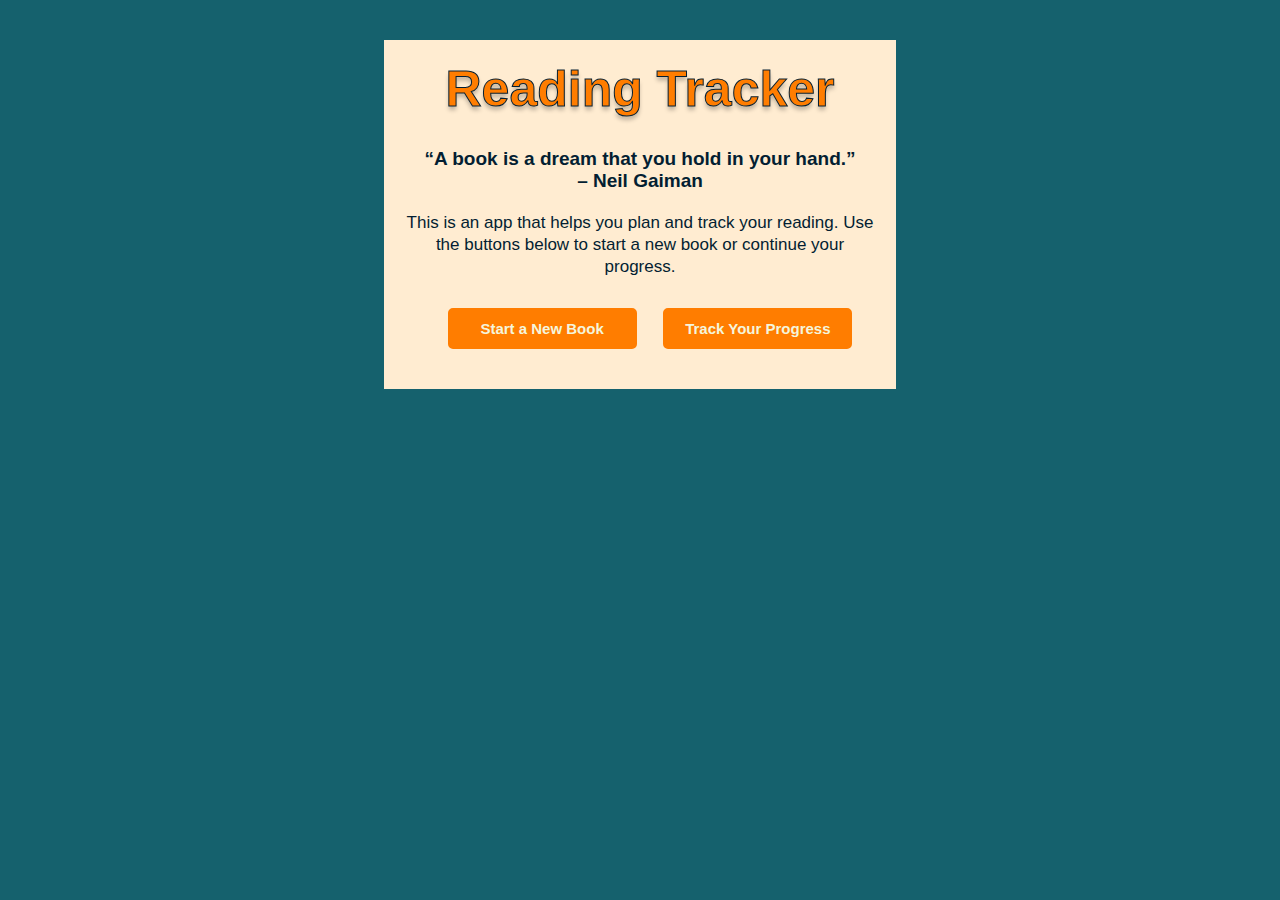
<file: index.html>
<!DOCTYPE html>
<html lang="en">
<head>
    <meta charset="UTF-8">
    <meta name="viewport" content="width=device-width, initial-scale=1.0">
    <link rel="stylesheet" href="style.css">
    <script type="module" src="script.js" defer></script>
    <title>Study Aid</title>
</head>               
<body>
    <div class="main-content">
        <nav>
            <h1>Reading Tracker</h1>
            <h4>“A book is a dream that you hold in your hand.” <br>– Neil Gaiman</h4>
            <p>This is an app that helps you plan and track your reading. Use the buttons below to start a new book or continue your progress.</p>
            <button data-window="modalStarter" data-form="modal">Start a New Book</button>
            <button data-window="modalContent" data-form="modal">Track Your Progress</button>
        </nav>

        <div id="modalStarter" class="modal">
            <div class="starter-modal">
                <div class="starter-question">
                    <span class="close" data-dismiss="modal">
                        <svg aria-hidden="true" focusable="false" data-prefix="fas" data-icon="arrow-left" class="svg-inline--fa fa-arrow-left fa-w-14" role="img" xmlns="http://www.w3.org/2000/svg" viewBox="0 0 448 512"><path fill="currentColor" d="M257.5 445.1l-22.2 22.2c-9.4 9.4-24.6 9.4-33.9 0L7 273c-9.4-9.4-9.4-24.6 0-33.9L201.4 44.7c9.4-9.4 24.6-9.4 33.9 0l22.2 22.2c9.5 9.5 9.3 25-.4 34.3L136.6 216H424c13.3 0 24 10.7 24 24v32c0 13.3-10.7 24-24 24H136.6l120.5 114.8c9.8 9.3 10 24.8.4 34.3z"></path></svg>
                    </span>
        
                    <form class="questionaire">
        
                        <label for="book-title">What is the title of the book?</label>
                        <input type="text" id="book-title" placeholder="Enter title" required autocomplete="off">

                        <div id="page-count">
                            <label for="pages">How many pages is the book?</label>
                            <input type="number" id="pages" placeholder="Enter number of pages">
                        </div>

                        <div id="days-count">
                            <label for="days">When do you want to finish the book?</label>
                            <input type="number" id="days" placeholder="Enter number of days">
                        </div>
        
                        <button class="submit" value="submit" id="submitButton" data-dismiss="modal">Start Tracking</button>
                    </form>
        
                </div>
            </div>
        </div>
    
        <div id="modalContent" class="modal">
            <div class="starter-modal">
                <div class="continue-activity">
                    <span class="close" id="close-learnings" data-dismiss="modal">
                        <svg aria-hidden="true" focusable="false" data-prefix="fas" data-icon="arrow-left" class="svg-inline--fa fa-arrow-left fa-w-14" role="img" xmlns="http://www.w3.org/2000/svg" viewBox="0 0 448 512"><path fill="currentColor" d="M257.5 445.1l-22.2 22.2c-9.4 9.4-24.6 9.4-33.9 0L7 273c-9.4-9.4-9.4-24.6 0-33.9L201.4 44.7c9.4-9.4 24.6-9.4 33.9 0l22.2 22.2c9.5 9.5 9.3 25-.4 34.3L136.6 216H424c13.3 0 24 10.7 24 24v32c0 13.3-10.7 24-24 24H136.6l120.5 114.8c9.8 9.3 10 24.8.4 34.3z"></path></svg>
                    </span>
                    <div class="study-calculations">
                        <h2 class="current-book"></h2>
                         <p class="calculated-goal"></p>
                        <p class="pages-left"></p>
                    </div>
                    <div class="log-sessions">
                        <form class="questionaire">
                            <label for="session-amount">How many pages did you read?</label>
                            <!-- Temporary text, change with js depending on user input -->
                            <input type="number" id="session-amount" placeholder="Enter amount you studied" required />
                            <label for="session-learnings">Add a comment about what you have read</label>
                            <textarea name="message" id="session-learnings" rows="10" cols="30" placeholder="Enter a comment"></textarea>
                
                            <button class="submit-session">Add Session</button>
                        </form>
                    </div>
                </div>
                <div class="progress-container">
                    <div class="progress-bar">0%</div>
                </div>
            </div>

            <div class="learnings">
                <ul class="inputList"></ul>
            </div>

        </div>

  
</body>
</html>
</file>
<file: style.css>
/* default elements */
* {
  padding: 0;
  margin: 0;
  box-sizing: border-box;
  font-size: 62.5%;
}
@import url("https://fonts.googleapis.com/css2?family=Roboto:wght@400;700&display=swap");

:root {
  --dark-green: #15616d;
  --beige: #ffecd1;
  --dark-blue: #031e32;
  --gold: #ff7d00;
  --brown: #78290f;

  --roboto: "Roboto", sans-serif;
  --roboto-regular: 400;
  --roboto-bold: 700;
}
body {
  background: var(--dark-green);
  font-family: var(--roboto);
}
input:focus,
textarea:focus,
button:focus {
  outline: none;
}
button {
  cursor: pointer;
}

/* Main Styles */
.hero-wrapper {
  width: 40vw;
  height: 75vh;
  margin: 0 auto;
  text-align: center;
  padding: 2rem 0;
}

.hero-wrapper h1,
.heading-wrapper h1 {
  color: var(--gold);
  text-shadow: 0px 4px 4px rgba(0, 0, 0, 0.25);
  font-weight: var(--roboto-bold);
  -webkit-text-stroke-width: 1px;
  -webkit-text-stroke-color: var(--dark-blue);
  font-size: 5.6rem;
  margin-bottom: 1.5rem;
}
.hero-wrapper p,
.heading-wrapper p {
  color: var(--dark-blue);
  font-size: 1.9rem;
  line-height: 1.34;
  margin-bottom: 3rem;
  font-weight: var(--roboto-bold);
}

.starter-questions {
  height: 49rem;
  width: 34vw;
  margin: 0 auto 5rem;
  background-color: var(--beige);
  color: var(--dark-blue);
  padding: 4rem 1.5rem;
}

.questionaire label {
  display: block;
  margin-bottom: 1rem;
  font-size: 1.9rem;
  color: var(--dark-blue);
}

.week-days input[type="checkbox"]:checked + label::before{
    border-color: var(--brown);
}
.week-days input[type="checkbox"]:checked + label span{
    color: var(--beige);
    z-index: 1;
}
.week-days label::after{
    transition: all 0.2 ease-in-out;
}
.week-days input[type="checkbox"]:not(:checked) + label::after {
    background-color: var(--beige);
}
.week-days input[type="checkbox"]:checked + label::after{
    content: '';
    position: absolute;
    left: 1rem;
    bottom: 0.9rem;
    width: 3.4rem;
    height: 2.6rem;
    background-color: var(--gold);
}

.hide{
    display: none;
}
.show{
    display: block;
}

.submit {
  width: 60%;
  font-size: 1.5rem;
  padding: 0.7rem 0;
  background: var(--gold);
  border: 0.2rem solid var(--gold);
  border-radius: 1rem;
  margin-top: 2.5rem;
  height: 3.6rem;
  color: var(--beige);
}
.submit:hover {
  border-color: var(--brown);
}

/* Styles for part 2 */
.heading-wrapper {
  /*See hero-wrapper for more information, renamed the wrapper for index2*/
  width: 40vw;
  height: 20vh;
  margin: 0 auto;
  text-align: center;
  padding: 2rem 0;
}

.content-wrapper {
  display: flex;
  width: 80vw;
  height: 50vh;
  margin: 0 auto;
  margin-bottom: 7rem;
  margin-top: 8rem;
  text-align: center;
  padding: 2rem 0;
  justify-content: space-between;
}
.study-calculations {
  height: 35rem;
  width: 70rem;
  margin: 0 auto;
}
.study-calculations h2 {
  color: var(--gold);
  text-shadow: 0px 4px 4px rgba(0, 0, 0, 0.25);
  font-weight: var(--roboto-bold);
  -webkit-text-stroke-width: 1px;
  -webkit-text-stroke-color: var(--dark-blue);
  font-size: 3.8rem;
  margin-bottom: 1.5rem;
}

.study-calculations p {
  color: var(--dark-blue);
  font-size: 2.4rem;
  line-height: 1.34;
  margin-bottom: 3rem;
  font-weight: var(--roboto-bold);
}

.log-sessions {
  height: 36rem;
  width: 36rem;
  margin: 0 auto;
  background-color: var(--beige);
  color: var(--dark-blue);
  padding: 4rem 1.5rem;
  text-align: center;
}

.log-sessions textarea {
  padding: 0.7rem 1rem;
  border: 0.2rem solid var(--gold);
  border-radius: 5px;
  background-color: var(--beige);
  width: 70%;
  font-size: 1.5rem;
  margin-bottom: 2rem;
  height: 10rem;
}

.log-sessions input[type="number"] {
  padding: 0.7rem 1rem;
  border: 0.2rem solid var(--gold);
  border-radius: 5px;
  background-color: var(--beige);
  width: 70%;
  font-size: 1.5rem;
  margin-bottom: 2rem;
  height: 3.6rem;
}

.questionaire textarea {
  font-family: var(--roboto-regular);
  resize: none;
}

.submit-session {
  width: 70%;
  font-size: 1.5rem;
  padding: 0.7rem 0;
  background: var(--gold);
  border: 0.2rem solid var(--gold);
  border-radius: 1rem;
  height: 3.6rem;
  color: var(--beige);
}

.submit-session:hover {
  border-color: var(--brown);
}

.submit{
    width: 60%;
    font-size: 1.6rem;
    padding: 0.7rem 0;
    background: var(--gold);
    border: 0.2rem solid var(--gold);
    border-radius: 1rem;
    margin-top: 2.5rem;
    height: 3.6rem;
    color: var(--beige);
}
.submit:hover{
    border-color: var(--brown);
}

.progress-container {
  height: 20px;
  width: 80vw;
  margin: 0 auto;
  background-color: var(--dark-blue);
  border-radius: 60px;
}

.progress-bar {
  background-color: var(--gold);
  color: var(--dark-blue);
  border-radius: 60px;
  font-size: 1.2rem;
  height: 20px;
  width: 20%;
  text-align: center;
  padding-top: 4px;
  padding-bottom: 4px;
}

.inputList {
  display: flex;
  margin-bottom: 7rem;
  margin-top: 7rem;
  justify-content: center;
  align-items: center;
  flex-direction: column;
}

.inputList li {
  display: flex;
  list-style: none;
  color: var(--dark-blue);
  font-size: 1.5rem;
  border: 1px solid var(--gold);
  border-radius: 5px;
  padding: 1rem;
  margin-bottom: 0.5rem;
  width: 50vw;
  align-items: center;
  justify-content: space-between;
}

.inputList button {
  width: 15%;
  height: 6rem;
  font-size: 1.5rem;
  padding: 0.7rem;
  background: var(--gold);
  border: 0.2rem solid var(--gold);
  border-radius: 1rem;
  color: var(--beige);
}

.inputList button:hover {
  border-color: var(--brown);
}


/* Immediate solution */
/* default elements */
*{
    padding: 0;
    margin: 0;
    box-sizing: border-box;
    font-size: 62.5%;
}
@import url('https://fonts.googleapis.com/css2?family=Roboto:wght@400;700&display=swap');

:root{
    --dark-green: #15616D;
    --beige:#FFECD1;
    --dark-blue:#031e32;
    --gold:#FF7D00;
    --brown:#78290F;

    --roboto: 'Roboto', sans-serif;
    --roboto-regular: 400;
    --roboto-bold:700;
}
body{
    background: var(--dark-green);
    font-family: var(--roboto);
    
}
input:focus, textarea:focus, button:focus{
    outline: none;
}
button{
    cursor: pointer;
}

/* Main Styles */

/* Navigation Wrapper */
.main-content{
    width: 40vw;
    padding: 2rem 2rem 4rem;
    background-color: var(--beige);
    font-size:4rem;
    color: var(--dark-blue);
    margin: 4rem auto 0;
    text-align: center;
}
nav h1{
    color: var(--gold);
    text-shadow: 0px 4px 4px rgba(0, 0, 0, 0.25);
    font-weight: var(--roboto-bold);
    -webkit-text-stroke-width: 1px;
    -webkit-text-stroke-color: var(--dark-blue);
    font-size:5rem;
    margin-bottom: 1.5rem;
}
nav h4{
    font-size: 1.9rem;
    margin-top: 3rem;
}
nav p{
    color: var(--dark-blue);
    font-size: 1.7rem;
    line-height: 1.3;
    margin: 2rem 0;
}
nav button{
    margin: 1rem 0 0 2rem;
    width: 40%;
    padding: 1rem;
    font-size: 1.5rem;
    color: beige;
    font-weight: var(--roboto-bold);
    background-color: var(--gold);
    border: 2px solid var(--gold);
    border-radius: 5px;
}
nav button:hover{
    border-color:var(--brown);
}

.modal {
    position: absolute;
    top: 0;
    left: 0;
    right: 0;
    bottom: 0;
    display: none;
    overflow: auto;
    background-color: rgba(0, 0, 0, 0.7);
    z-index: 9999;
    transition: all 0.5s ease-in-out;
}
.close {
    position: absolute;
    top: 0.5em;
    left: 0.5em;
    color: var(--gray-medium);
    height: 2.2rem;
    width: 2.2rem;
    font-size: 30px;
    line-height: 30px;
    text-align: center;
}
.close::before{
    content: "";
    height: 2.4rem;
    width: 2.6rem;
    position: absolute;
    left: 0;
    top: 0;
}
.close::after{
    content: "Back to Home";
    font-size: 1rem;
    line-height: 1;
    width: 80px;
    position: absolute;
    bottom: 2.2rem;
    left: -1.4rem;
    opacity: 0;
    color: var(--dark-blue);
    transition: all 0.15s ease-in-out;
}
.close:hover::after{
    opacity: 1;
    color: var(--brown);
}
.close svg{
    color:var(--dark-blue) ;
    transition: all 0.2s ease-in-out;
}
.close:hover svg{
    color: var(--brown);
}
.close:hover,
.close:focus {
    color: var(--gray-dark);
    cursor: pointer;
}
.open {
    display: block;
    transition: all 0.5s ease-in-out;
}





/* before modal */
.starter-modal{
    background-color: var(--dark-green);
    height: 100%;
    padding-top: 4rem;
}

.starter-question{
    position: relative;
    width: 40vw;
    background-color: var(--beige);
    color: var(--dark-blue);
    padding: 4rem 1.5rem;
    margin: 0 auto;
}

.questionaire label {
    display: block;
    margin-bottom: 1rem;  
    font-size: 1.9rem;
    color: var(--dark-blue);
}

.questionaire input[type=text], .questionaire input[type=number] {
    padding: 0.7rem 1rem;
    border: 0.2rem solid var(--gold);
    background-color: var(--beige);
    width: 60%;
    font-size: 1.6rem;
    margin-bottom: 2rem;
    height: 3.6rem;
}
.questionaire input:focus{
    border: 0.2rem solid var(--brown);
}

input[type="checkbox"]:checked,
input[type="checkbox"]:not(:checked) {
    position: absolute;
    left: -9999px;
}

.measurement-type p, .week-days p {
    font-size: 1.9rem;
    margin-bottom: 0.8rem;
    font-weight: var(--roboto-regular);
    grid-column: 1/-1;
}

.week-days{
    display: grid;
    grid-template-rows: 1fr 0.7fr;
    grid-template-columns: repeat(7, 1fr);
}
.week-days p{
    margin-bottom: 1.8rem;
}
.week-days label span{
    font-size: 1.6rem;
}
.week-days label{
    position: relative;
    cursor: pointer;
    margin-bottom: 0;
    display: inline-block;
}
.week-days label span{
    position: absolute;
    left: 1.55rem;
}
.week-days label::before{
    content: '';
    position: absolute;
    left: 0.5rem;
    top: -1rem;
    width: 4rem;
    height: 3.2rem;
    border: 0.2rem solid var(--gold);
    transition: all 0.2s ease;
}
.week-days label:hover::before{
    border-color: var(--brown);
}
.week-days input[type="checkbox"]:checked + label::before{
    border-color: var(--brown);
}
.week-days input[type="checkbox"]:checked + label span{
    color: var(--beige);
    z-index: 1;
}
.week-days label::after{
    transition: all 0.2 ease-in-out;
}
.week-days input[type="checkbox"]:not(:checked) + label::after {
    background-color: var(--beige);
}
.week-days input[type="checkbox"]:checked + label::after{
    content: '';
    position: absolute;
    left: 0.7rem;
    top: -0.8rem;
    width: 4rem;
    height: 3.2rem;
    background-color: var(--gold);
}




.submit{
    width: 60%;
    font-size: 1.6rem;
    padding: 0.7rem 0;
    background: var(--gold);
    border: 0.2rem solid var(--gold);
    border-radius: 1rem;
    margin-top: 2.5rem;
    height: 3.6rem;
    color: var(--beige);
}
.submit:hover{
    border-color: var(--brown);
}

/* Merging two html pages */

.continue-activity{
    display: flex;
    width: 80vw;
    height: 50vh;
    margin: 0 auto;
    text-align: center;
    padding: 2rem 0;
    justify-content: space-between;
    position: relative;
}
.study-calculations {
    height: 35rem;
    width: 70rem;
    margin: 0 auto;
  }
  .study-calculations h2 {
    color: var(--gold);
    text-shadow: 0px 4px 4px rgba(0, 0, 0, 0.25);
    font-weight: var(--roboto-bold);
    -webkit-text-stroke-width: 1px;
    -webkit-text-stroke-color: var(--dark-blue);
    font-size: 3.8rem;
    margin-bottom: 1.5rem;
  }
  
  .study-calculations p {
    color: var(--dark-blue);
    font-size: 2.4rem;
    line-height: 1.34;
    margin-bottom: 3rem;
    font-weight: var(--roboto-bold);
  }
  
  .log-sessions {
    height: 36rem;
    width: 36rem;
    margin: 0 auto;
    background-color: var(--beige);
    color: var(--dark-blue);
    padding: 4rem 1.5rem;
    text-align: center;
  }
  
  .log-sessions textarea {
    padding: 0.7rem 1rem;
    border: 0.2rem solid var(--gold);
    border-radius: 5px;
    background-color: var(--beige);
    width: 70%;
    font-size: 1.5rem;
    margin-bottom: 2rem;
    height: 10rem;
  }
  
  .log-sessions input[type="number"] {
    padding: 0.7rem 1rem;
    border: 0.2rem solid var(--gold);
    border-radius: 5px;
    background-color: var(--beige);
    width: 70%;
    font-size: 1.5rem;
    margin-bottom: 2rem;
    height: 3.6rem;
  }
  
  .questionaire textarea {
    font-family: var(--roboto-regular);
    resize: none;
  }
  
  .submit-session {
    width: 70%;
    font-size: 1.5rem;
    padding: 0.7rem 0;
    background: var(--gold);
    border: 0.2rem solid var(--gold);
    border-radius: 1rem;
    height: 3.6rem;
    color: var(--beige);
  }
  
  .submit-session:hover {
    border-color: var(--brown);
  }
  
  .submit{
      width: 60%;
      font-size: 1.6rem;
      padding: 0.7rem 0;
      background: var(--gold);
      border: 0.2rem solid var(--gold);
      border-radius: 1rem;
      margin-top: 2.5rem;
      height: 3.6rem;
      color: var(--beige);
  }
  .submit:hover{
      border-color: var(--brown);
  }
  
  .progress-container {
    height: 20px;
    width: 80vw;
    left: 10vw;
    background-color: var(--dark-blue);
    border-radius: 60px;
    position: absolute;
    bottom: 2rem;
  }
  
  .progress-bar {
    background-color: var(--gold);
    color: var(--dark-blue);
    border-radius: 60px;
    font-size: 1.2rem;
    height: 20px;
    width: 20%;
    text-align: center;
    padding-top: 4px;
    padding-bottom: 4px;
  }
</file>
